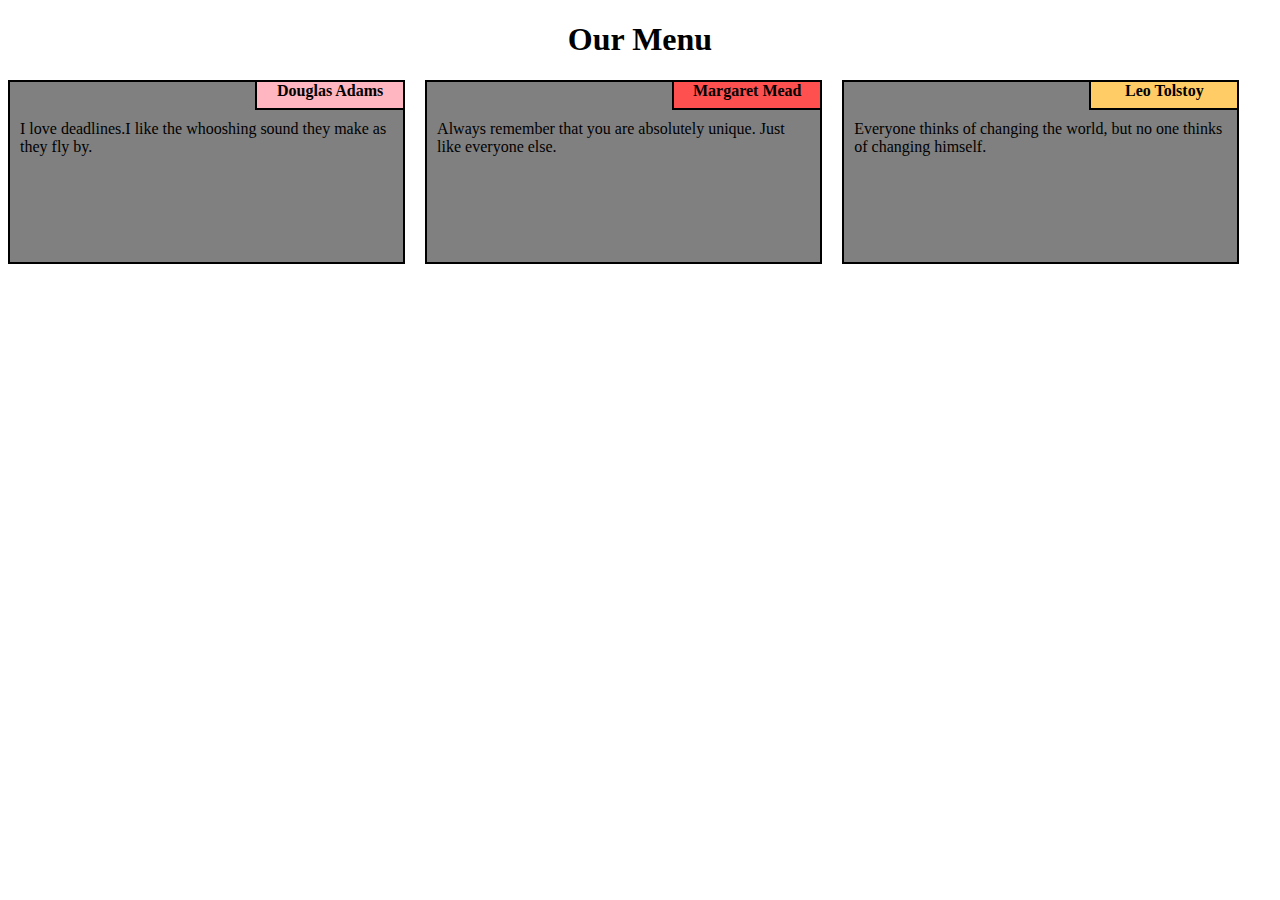
<file: site/mod2/index.html>
<!DOCTYPE html>
<html>
<head>
<meta charset="utf-8">
<meta name="viewport" content="width=device-width, initial-scale=1">
	<title>Drei Gerichte</title>
<link rel="stylesheet" href="css/css.css">
</head>
<body>
<h1>Our Menu</h1>
<div class="row">
    <div class="col-lg-4 col-md-6 col-sm-12">
        <div class="ppc">
            <div id="adams" class="quo">Douglas Adams
            </div>
            <p> I love deadlines.I like the whooshing sound they make as they fly by.
            </p>
        </div>
    </div>
    <div class="col-lg-4 col-md-6 col-sm-12">
        <div class="ppc">
            <div id="mead" class="quo">Margaret Mead
            </div>
            <p>Always remember that you are absolutely unique. Just like everyone else.
            </p>
        </div>
    </div>
    <div class="col-lg-4 col-md-12 col-sm-12">
        <div class="ppc">
            <div id="leo" class="quo">Leo Tolstoy
            </div>
            <p>Everyone thinks of changing the world, but no one thinks of changing himself.
            </p>
        </div>
    </div>
</div>
 

</body>
</html>
</file>
<file: site/mod2/css/css.css>
* { 
box-sizing: border-box;
 }
h1 {
	text-align: center;
	font-family: cursive;

}

p{
	background-color: grey;
	height: 150px;
	font-family: cursive;
	float: left;
	padding: 10px;
	margin-top: 0;
	clear: left;
}

.quo {
	border: 2px solid;
	font-weight: bold;
	text-align: center;
	font-family: cursive;
	width: 150px;
	margin-left: auto;
	height: 30px;
	margin-top: -2px;
	margin-right: -2px;

}

.ppc {
	background-color: grey;
	position: relative;
	border: 2px solid;
	font-family: cursive;
	margin-right: 20px;
	height: 184px;
	margin-bottom: 30px;
	width: auto;
}

#adams {
	background-color: #FFB6C1;

}
#mead {
	background-color: #ff5050;
}
#leo {
	background-color: #ffcc66;
}

.row {
	width: 100%

}
@media (min-width: 992px) {
	.col-lg-1, .col-lg-2, .col-lg-3, .col-lg-4, .col-lg-5, .col-lg-6, .col-lg-7, .col-lg-8, .col-lg-9, .col-lg-10, .col-lg-11, .col-lg-12 {
	float: left;
	}
.col-lg-1 {
	width: 8,33%;
}
.col-lg-2 {
	width: 16,66%;
}
.col-lg-3 {
	width: 25%;
}
.col-lg-4 {
	width: 33%;
}
.col-lg-5 {
	width: 41,66%;
}
.col-lg-6 {
	width: 50%;
}
.col-lg-7 {
	width: 58,33%;
}
.col-lg-8 {
	width: 66,66%;
}
.col-lg-9 {
	width: 74,99%;
}
.col-lg-10 {
	width: 83,33%;
}
.col-lg-11 {
	width: 91,66%;
}
.col-lg-12 {
	width: 100%;
}
}
@media (min-width: 768px) and (max-width: 992px) {
	.col-md-1, .col-md-2, .col-md-3, .col-md-4, .col-md-5, .col-md-6, .col-md-7, .col-md-8, .col-md-9, .col-md-10, .col-md-11, .col-md-12 {
	float: left;
	}
.col-md-1 {
	width: 8,33%;
}
.col-md-2 {
	width: 16,66%;
}
.col-md-3 {
	width: 25%;
}
.col-md-4 {
	width: 33%;
}
.col-md-5 {
	width: 41,66%;
}
.col-md-6 {
	width: 50%;
}
.col-md-7 {
	width: 58,33%;
}
.col-md-8 {
	width: 66,66%;
}
.col-md-9 {
	width: 74,99%;
}
.col-md-10 {
	width: 83,33%;
}
.col-md-11 {
	width: 91,66%;
}
.col-md-12 {
	width: 100%;
}
}
@media (max-width: 767px) {
	.col-sm-1, .col-sm-2, .col-sm-3, .col-sm-4, .col-sm-5, .col-sm-6, .col-sm-7, .col-sm-8, .col-sm-9, .col-sm-10, .col-sm-11, .col-sm-12 {
	float: left;
	}
.col-sm-1 {
	width: 8,33%;
}
.col-sm-2 {
	width: 16,66%;
}
.col-sm-3 {
	width: 25%;
}
.col-sm-4 {
	width: 33%;
}
.col-sm-5 {
	width: 41,66%;
}
.col-sm-6 {
	width: 50%;
}
.col-sm-7 {
	width: 58,33%;
}
.col-sm-8 {
	width: 66,66%;
}
.col-sm-9 {
	width: 74,99%;
}
.col-sm-10 {
	width: 83,33%;
}
.col-sm-11 {
	width: 91,66%;
}
.col-sm-12 {
	width: 100%;
}
}
</file>
